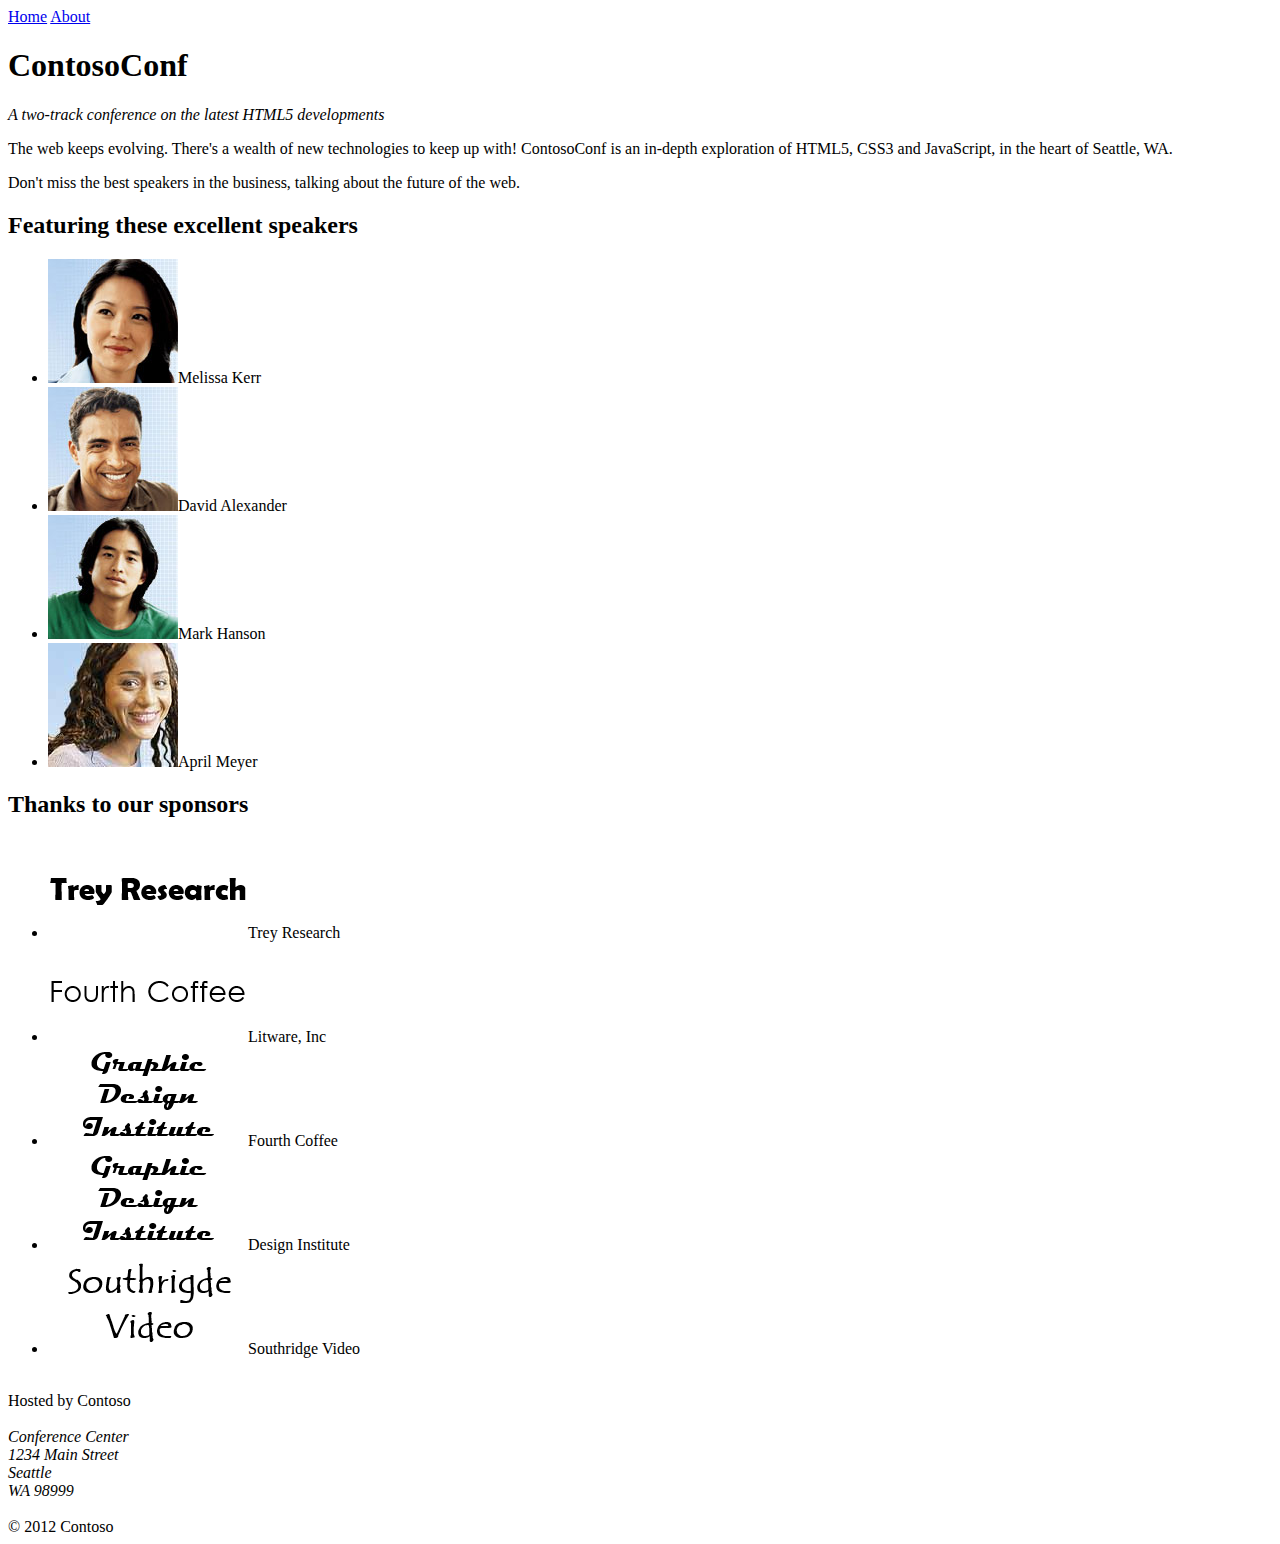
<file: Allfiles/Mod02/Labfiles/Starter/Exercise 1/ContosoConf/ContosoConf/index.htm>
﻿<!DOCTYPE html>
<html>

<head>
    <meta charset="utf-8" />
    <title>ContosoConf</title>
</head>

<body>
    <nav>
        <a href="/index.htm">Home</a>
        <a href="/about.htm">About</a>
    </nav>

    <header>
        <h1>ContosoConf</h1>
        <p><i>A two-track conference on the latest HTML5 developments</i></p>
    </header>

    <content>
        <section>
            <p>
                The web keeps evolving. There's a wealth of new technologies to keep up with! ContosoConf is an in-depth exploration of HTML5, CSS3 and JavaScript, in the heart of Seattle, WA.
            </p>
            <p>
                Don't miss the best speakers in the business, talking about the future of the web.
            </p>
        </section>

        <section>
            <h2>Featuring these excellent speakers</h2>
            <ul>
                <li><img src="images/speakers/melissa-kerr.jpg" />Melissa Kerr</li>
                <li><img src="images/speakers/david-alexander.jpg" />David Alexander</li>
                <li><img src="images/speakers/mark-hanson.jpg" />Mark Hanson</li>
                <li><img src="images/speakers/april-meyer.jpg" />April Meyer</li>
            </ul>
        </section>

        <section>
            <h2>Thanks to our sponsors</h2>
            <ul>
                <li><img src="images/sponsors/sponsor1.png" />Trey Research</li>
                <li><img src="images/sponsors/sponsor3.png" />Litware, Inc</li>
                <li><img src="images/sponsors/sponsor4.png" />Fourth Coffee</li>
                <li><img src="images/sponsors/sponsor4.png" />Design Institute</li>
                <li><img src="images/sponsors/sponsor5.png" />Southridge Video</li>
            </ul>
        </section>
    </content>

    <br />

    <footer>
        Hosted by Contoso<br />
        <i>
            <br />
            Conference Center<br />
            1234 Main Street<br />
            Seattle<br />
            WA 98999<br />
            <br />
        </i>
        © 2012 Contoso
    </footer>

</body>
</html>
</file>
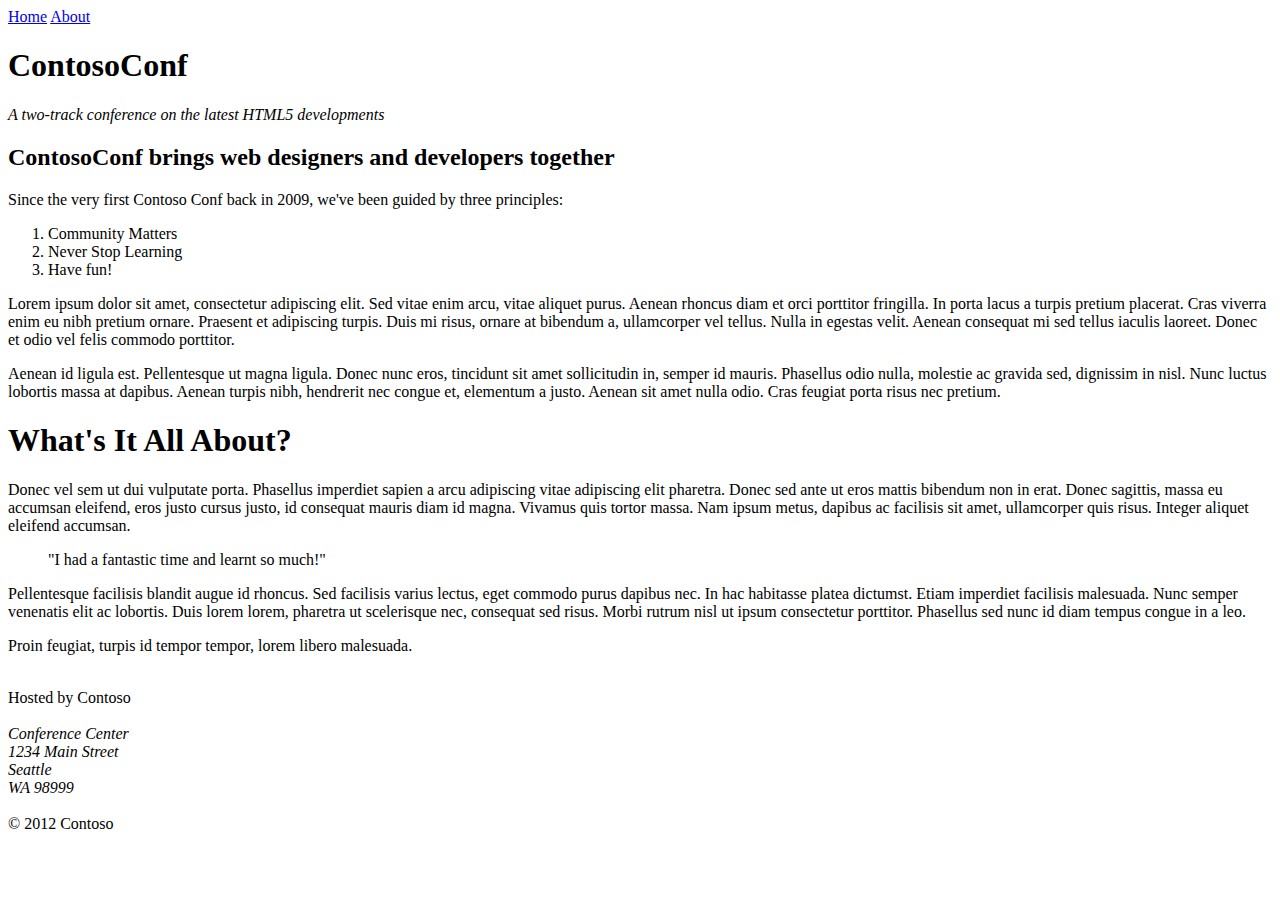
<file: Allfiles/Mod02/Labfiles/Starter/Exercise 1/ContosoConf/ContosoConf/about.htm>
﻿<!DOCTYPE html>
<html>
<head>
    <meta charset="utf-8" />
    <title></title>
</head>
<body>
    <nav>
        <a href="/index.htm">Home</a>
        <a href="/about.htm">About</a>
    </nav>

    <header>
        <h1>ContosoConf</h1>
        <p><i>A two-track conference on the latest HTML5 developments</i></p>
    </header>

    <content>
        <article>
            <h2>
                ContosoConf brings web designers and developers together
            </h2>
            <p>
                Since the very first Contoso Conf back in 2009, we've been guided by three principles:
            </p>
            <ol>
                <li>Community Matters</li>
                <li>Never Stop Learning</li>
                <li>Have fun!</li>
            </ol>
            <p>
                Lorem ipsum dolor sit amet, consectetur adipiscing elit. Sed vitae enim arcu, vitae aliquet purus.
                Aenean rhoncus diam et orci porttitor fringilla. In porta lacus a turpis pretium placerat. Cras viverra
                enim eu nibh pretium ornare. Praesent et adipiscing turpis. Duis mi risus, ornare at bibendum a,
                ullamcorper vel tellus. Nulla in egestas velit. Aenean consequat mi sed tellus iaculis laoreet. Donec et
                odio vel felis commodo porttitor.
            </p>
            <p>
                Aenean id ligula est. Pellentesque ut magna ligula. Donec nunc eros, tincidunt sit amet sollicitudin
                in, semper id mauris. Phasellus odio nulla, molestie ac gravida sed, dignissim in nisl. Nunc luctus
                lobortis massa at dapibus. Aenean turpis nibh, hendrerit nec congue et, elementum a justo. Aenean sit
                amet nulla odio. Cras feugiat porta risus nec pretium.
            </p>
        </article>

        <article>
            <h1>
                What's It All About?
            </h1>

            <p>
                Donec vel sem ut dui vulputate porta. Phasellus imperdiet sapien a arcu adipiscing vitae adipiscing
                elit pharetra. Donec sed ante ut eros mattis bibendum non in erat. Donec sagittis, massa eu accumsan
                eleifend, eros justo cursus justo, id consequat mauris diam id magna. Vivamus quis tortor massa. Nam ipsum metus,
                dapibus ac facilisis sit amet, ullamcorper quis risus. Integer aliquet eleifend accumsan.
            </p>

            <blockquote>
                "I had a fantastic time and learnt so much!"
            </blockquote>

            <p>
                Pellentesque facilisis blandit augue id rhoncus. Sed facilisis varius lectus, eget commodo purus dapibus
                nec. In hac habitasse platea dictumst. Etiam imperdiet facilisis malesuada. Nunc semper venenatis elit ac
                lobortis. Duis lorem lorem, pharetra ut scelerisque nec, consequat sed risus. Morbi rutrum nisl ut ipsum
                consectetur porttitor. Phasellus sed nunc id diam tempus congue in a leo.
            </p>

            <p>
                Proin feugiat, turpis id tempor tempor, lorem libero malesuada.
            </p>
        </article>
    </content>

    <br />

    <footer>
        Hosted by Contoso<br />
        <i>
            <br />
            Conference Center<br />
            1234 Main Street<br />
            Seattle<br />
            WA 98999<br />
            <br />
        </i>
        © 2012 Contoso
    </footer>

</body>
</html>
</file>
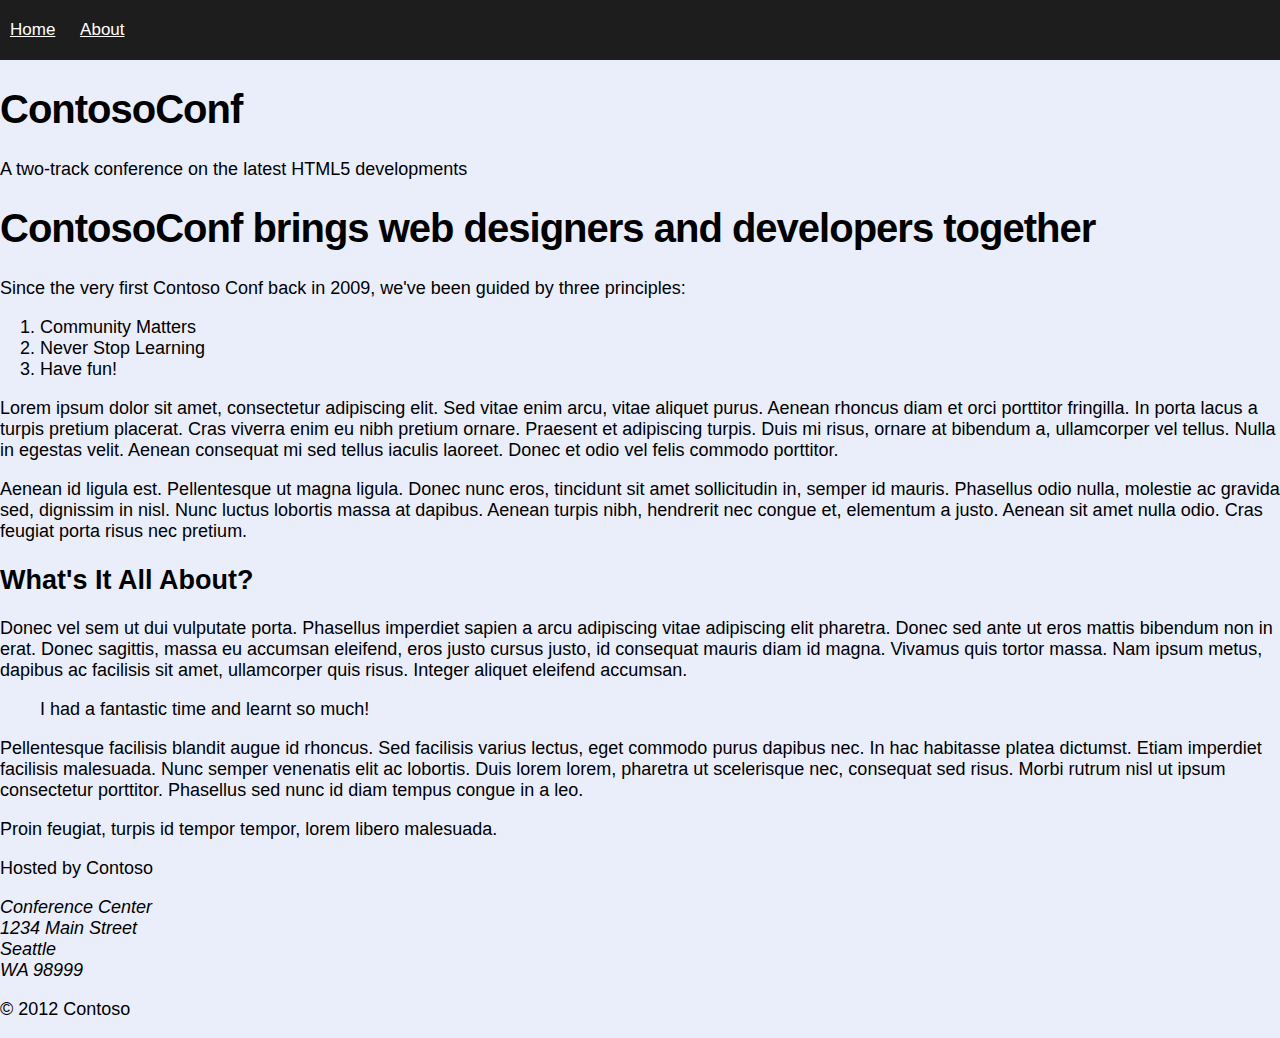
<file: Allfiles/Mod02/Labfiles/Starter/Exercise 2/ContosoConf/ContosoConf/about.htm>
<!DOCTYPE html>
<html xmlns="http://www.w3.org/1999/xhtml">
<head>
    <title>About ContosoConf</title>
    <link href="styles/site.css" rel="stylesheet" type="text/css" />
</head>
<body>
    <nav>
        <div class="container">
            <a href="/index.htm">Home</a>
            <a href="/about.htm">About</a>
        </div>
    </nav>
     <header>
        <h1>ContosoConf</h1>
        <p>A two-track conference on the latest HTML5 developments</p>
    </header>
    <article>
        <h1>ContosoConf brings web designers and developers together</h1>
        <section>
            <p>
                Since the very first Contoso Conf back in 2009, we've been guided by three principles:
            </p>
            <ol>
                <li>Community Matters</li>
                <li>Never Stop Learning</li>
                <li>Have fun!</li>
            </ol>
            <p>
                Lorem ipsum dolor sit amet, consectetur adipiscing elit. Sed vitae enim arcu, vitae aliquet purus. 
                Aenean rhoncus diam et orci porttitor fringilla. In porta lacus a turpis pretium placerat. Cras viverra 
                enim eu nibh pretium ornare. Praesent et adipiscing turpis. Duis mi risus, ornare at bibendum a, 
                ullamcorper vel tellus. Nulla in egestas velit. Aenean consequat mi sed tellus iaculis laoreet. Donec et 
                odio vel felis commodo porttitor.
            </p>
            <p>
                Aenean id ligula est. Pellentesque ut magna ligula. Donec nunc eros, tincidunt sit amet sollicitudin 
                in, semper id mauris. Phasellus odio nulla, molestie ac gravida sed, dignissim in nisl. Nunc luctus 
                lobortis massa at dapibus. Aenean turpis nibh, hendrerit nec congue et, elementum a justo. Aenean sit 
                amet nulla odio. Cras feugiat porta risus nec pretium.
            </p>
            <h2>What's It All About?</h2>
            <p>
                Donec vel sem ut dui vulputate porta. Phasellus imperdiet sapien a arcu adipiscing vitae adipiscing 
                elit pharetra. Donec sed ante ut eros mattis bibendum non in erat. Donec sagittis, massa eu accumsan 
                eleifend, eros justo cursus justo, id consequat mauris diam id magna. Vivamus quis tortor massa. Nam ipsum metus, 
                dapibus ac facilisis sit amet, ullamcorper quis risus. Integer aliquet eleifend accumsan.
            </p>
            <blockquote>I had a fantastic time and learnt so much!</blockquote>
            <p>
                Pellentesque facilisis blandit augue id rhoncus. Sed facilisis varius lectus, eget commodo purus dapibus 
                nec. In hac habitasse platea dictumst. Etiam imperdiet facilisis malesuada. Nunc semper venenatis elit ac 
                lobortis. Duis lorem lorem, pharetra ut scelerisque nec, consequat sed risus. Morbi rutrum nisl ut ipsum 
                consectetur porttitor. Phasellus sed nunc id diam tempus congue in a leo.
            </p>
            <p>
                Proin feugiat, turpis id tempor tempor, lorem libero malesuada.
            </p>
        </section>
    </article>
    <footer>
        <p>
            Hosted by Contoso
        </p>
        <address>
            Conference Center<br />
            1234 Main Street<br />
            Seattle<br />
            WA 98999
        </address>
        <p>
            &#169; 2012 Contoso
        </p>
    </footer>
</body>
</html>
</file>
<file: Allfiles/Mod02/Labfiles/Starter/Exercise 2/ContosoConf/ContosoConf/styles/site.css>
﻿html {
    background-color: #EAEEFA;
    font-family: Calibri, Arial, sans-serif;
    font-size: 62.5%;
}

body {
    margin: 0px;
    font-size: 1.8rem;
}

nav {
    background-color: #1D1D1D;
    line-height: 6rem;
    font-size: 1.7rem;
}

nav a {
    color: #fff;
    padding: 1rem;
}

h1 {
    font-size: 4rem;
    letter-spacing: -1px;
    margin: 1em 0 0,25em 0;
}
</file>
